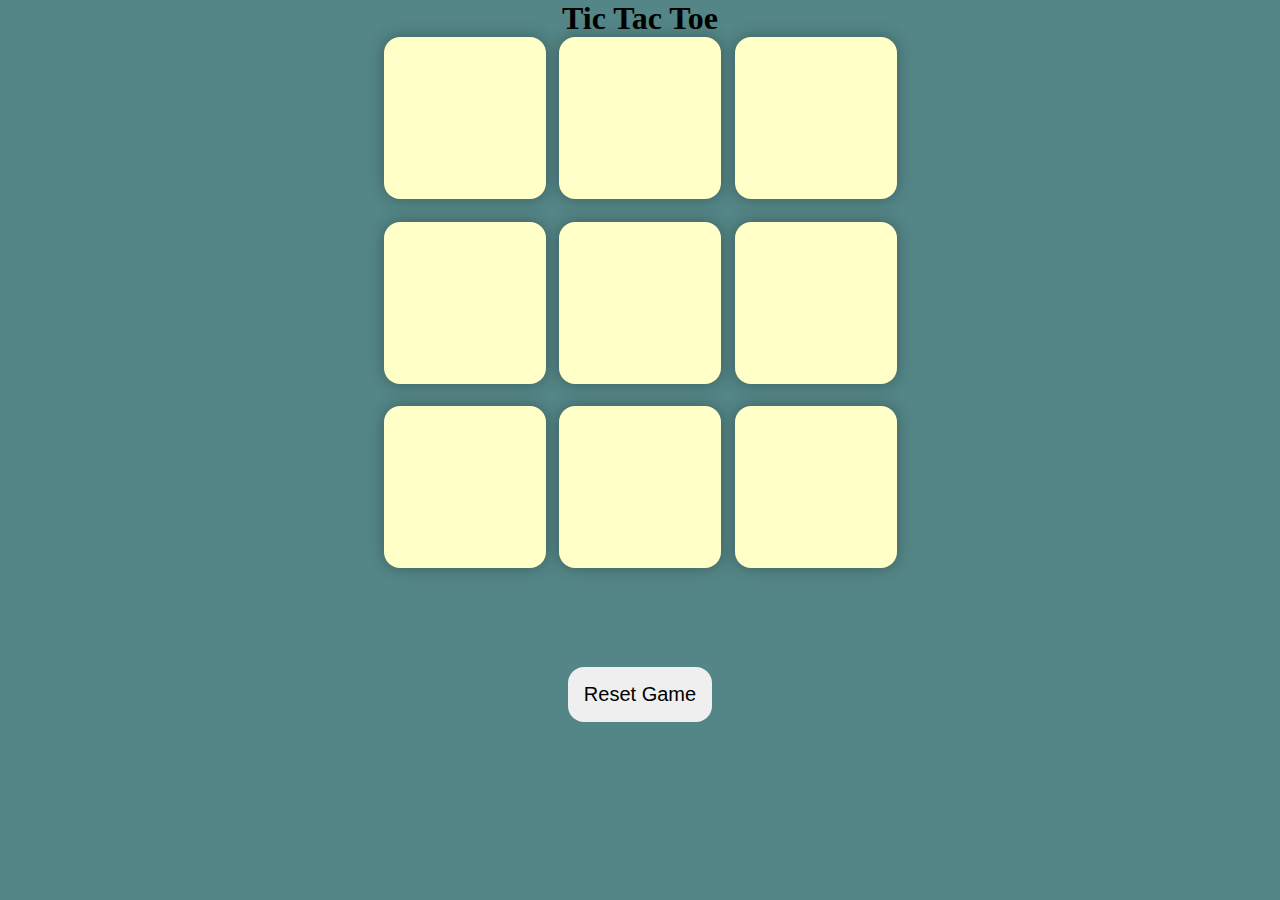
<file: Tic Tac Toe app/index.html>
<!DOCTYPE html>
<html lang="en">                                
<head>
    <meta charset="UTF-8">
    <meta name="viewport" content="width=device-width, initial-scale=1.0">
    <title>Tic-Tac-Toe</title>
    <link rel="stylesheet" href="style.css" />
</head>
<body>
    <div class ="msg-container hide">
        <p id="msg">Winner</p>
        <button id="new-btn"> New Game </button>
    </div>
    <main>                                                                                                                                                                                                                                                                                                                                                                                                                                                                                                                                                                                                                                                                                                                                                                                                                                                                                                                                                                                                                                                                                                                                                                                                                                                                                                                                                                                                                                                                                                                                                                                                                                                                                                                                                                                                                                                                                                                                                                                                                                                                                                                                                                                                                                                                                                                                                                                                                                                                                                                                                                                                                                                                                                                                                                                                                                                                                                                                                                                                                                                                                                                                                                                                                                                                                                                                                                                                                                                                                                                                                                                                                                                                                                                                                                                                                                                                                                                                                                                                                                                                                                                                                                                                                                                                                                                                                                                                                                                                                                                                                                           </main>
        <h1>Tic Tac Toe</h1>
        <div class ="container">
            <div class="game">
                <button class ="box"></button>
                <button class ="box"></button>
                <button class ="box"></button>
                <button class ="box"></button>
                <button class ="box"></button>
                <button class ="box"></button>
                <button class ="box"></button>
                <button class ="box"></button>
                <button class ="box"></button>
            </div>
        </div>
        <button id="reset-btn"> Reset Game </button>
    </main>   
    </body>
    </body>
    <script src = app.js></script>
</body>                                                 
</html>
</file>
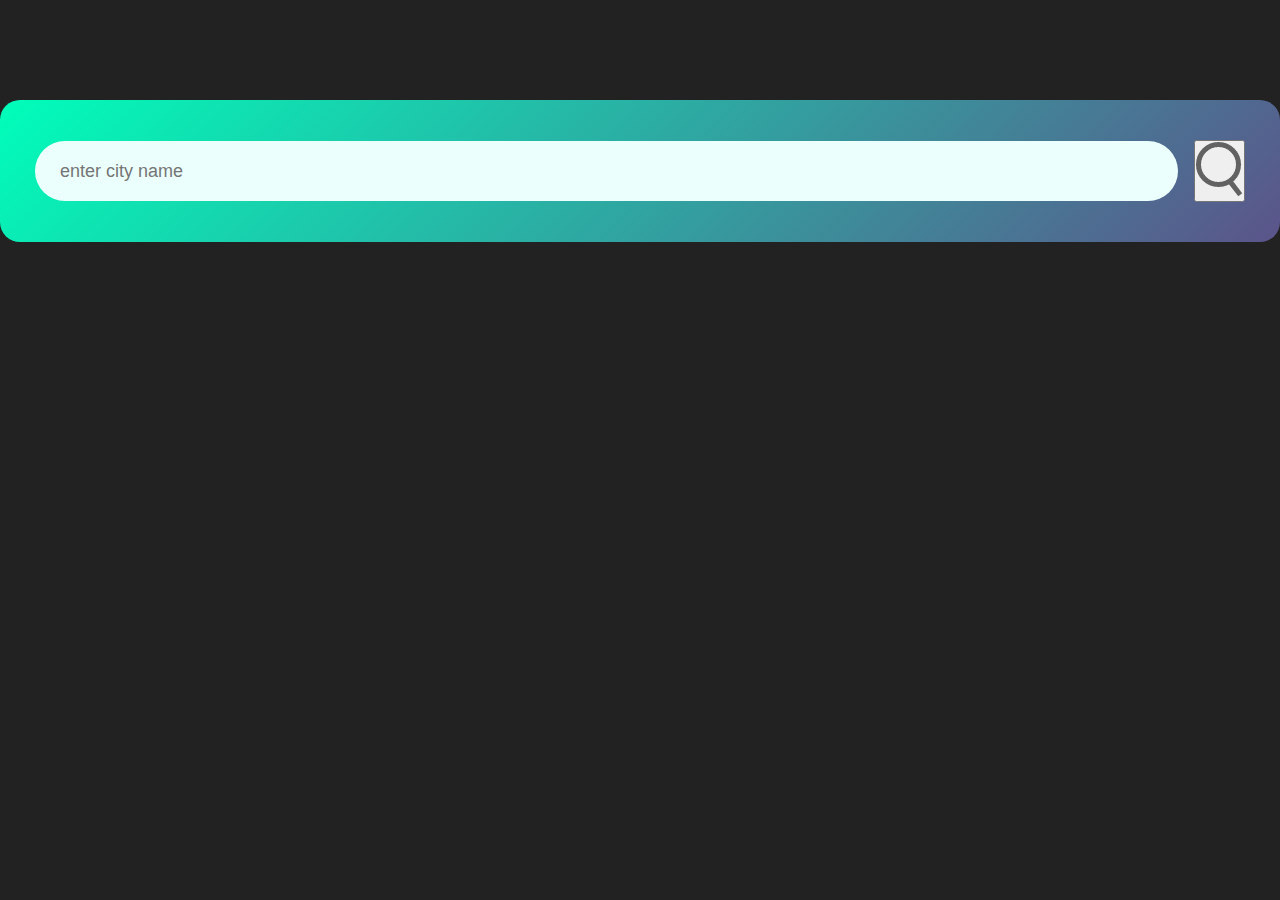
<file: Weather App/index.html>
<!DOCTYPE html>
<html lang="en">
<head>
    <meta charset="UTF-8">
    <meta name="viewport" content="width=device-width, initial-scale=1.0">
    <title>Weather App </title>
    <link rel="stylesheet" href="style.css">
</head>
<body>
    
    <div class ="card">
        <div class = "search">
            <input type =text placeholder="enter city name" spellcheck=" false">
            <button><img src= "images/search.png"></button>
        </div>
    </div>
</body>
</html>
</file>
<file: Tic Tac Toe app/style.css>
*{
    margin: 0;
    padding: 0;
}

body{
    background-color: #548687;
    text-align: center;
}

.container {
    height: 70vh;
    display: flex;
 
    justify-content: center;
    justify-items: center;
}

.game {
    height: 60vmin;
    width: 60vmin;
    display: flex;
    flex-wrap: wrap;
    justify-content: center;
    justify-items: center;
    gap: 1.5vmin;
}

.box{
    height: 18vmin;
    width: 18vmin;
    border-radius: 1rem;
    border: none;
    box-shadow: 0 0 1rem rgba(0, 0, 0, 0.3);
    font-size: 8vmin;
    color: #b0413e;
    background-color: #ffffc7;
}

#reset-btn {
    padding: 1rem;
    font-size: 1.25rem;
    background-color: 191913;
    border-radius: 1rem;
    border: none;
}

#new-btn{
    padding: 1rem;
    font-size: 1.25rem;
    background-color: 191913;
    border-radius: 1rem;
    border: none;
}

#msg {
    color: #ffffc7;
    font-size: 5vmin;
}

.msg-container{
    height: 30vmin;
}

.hide{
    display: none;
}
</file>
<file: Weather App/style.css>
*{
    margin: 0;
    padding: 0;
    font-family: 'Poppins', sans-serif;
    box-sizing: border-box;
}

body{
    background: #222;
}

.card{
    width: 90%
    max-width: 470px;
    background: linear-gradient(135deg, #00feba, #5b548a);
    color: #fff;
    margin: 100px auto 0;
    border-radius: 20px;
    padding: 40px 35px;
    text-align: center;
}

.search{
    width: 100%;
    display: flex;
    align-items: center;
    justify-content: space-between;
}

.search input{
    border: 0;
    outline: 0;
    background: #ebfffc;
    color: #555;
    padding: 10px 25px;
    height: 60px;
    border-radius: 30px;
    flex: 1;
    margin-right: 16px;
    font-size: 18px;
}
</file>
